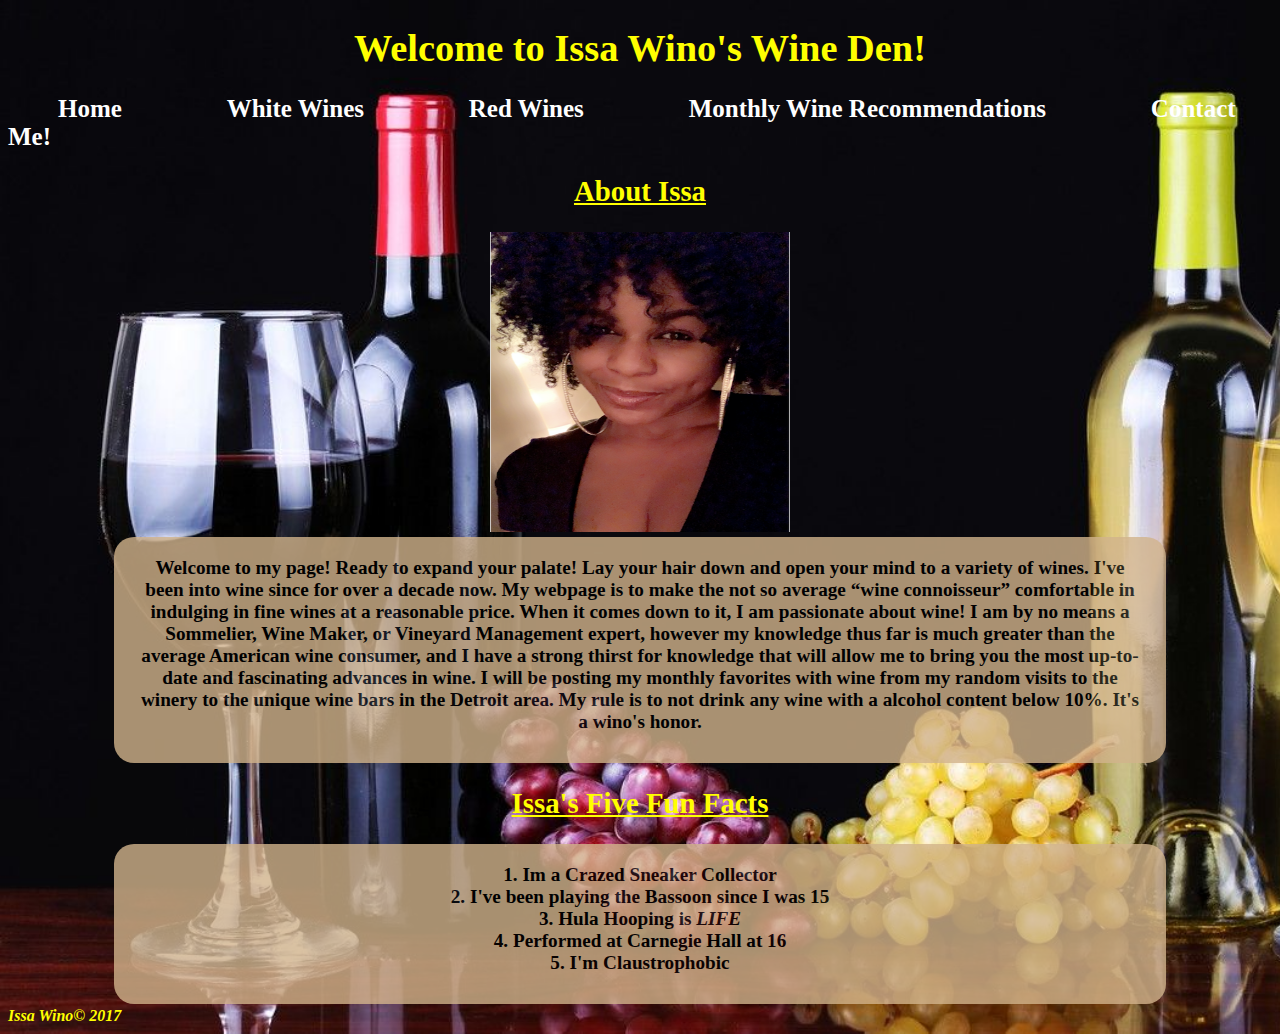
<file: index.html>
<!doctype html>
<html lang="en">
        
<head>

   
   
    <meta charset="UTF-8">
    <meta name="viewport" content="width=device-width, initial-scale=1.0">
    <meta http-equiv="X-UA-Compatible" content="ie=edge">
    <link rel="stylesheet" href="styles.css">

    <title>Issa Wino's Den</title>
    
    
</head>
<body>
    <header>
        <!--introductory content -->
        <h1 >Welcome to Issa Wino's Wine Den!</h1>
            <nav>
            <!--comment: main navigation links -->
        <b> 
            <a href="index.html">Home</a>
            <a href="whites.html">White Wines</a>
            <a href="reds.html">Red Wines</a>
            <a href="recommendations.html">Monthly Wine Recommendations</a>
            <a href="contact.html">Contact Me!</a>
        </b>   
       
            </nav>
        </header>
        <main class="container">
        <!--main content of my page -->

        
         
            <h2>About Issa</h2>

            <div class="issawino">
                    <img src="Images/Issa.png" alt="Issa" width="300px" height="300px">
                </div>

            <p> Welcome to my page! Ready to expand your palate! Lay your hair down and open your mind to a variety of wines. I've been into wine since for over a decade now.  My webpage is to make the not so average “wine connoisseur” comfortable in indulging in fine wines at a reasonable price. When it comes down to it, I am passionate about wine!  I am by no means a Sommelier, Wine Maker, or Vineyard Management expert, however my knowledge thus far is much greater than the average American wine consumer, and I have a strong thirst for knowledge that will allow me to bring you the most up-to-date and fascinating advances in wine. I will be posting my monthly favorites with wine from my random visits to the winery to the unique wine bars in the Detroit area. My rule is to not drink any wine with a alcohol content below 10%. It's a wino's honor. </p>
            
        
            <div class="FunFacts">
            <h2>Issa's Five Fun Facts</h2>

                <ol>
                    <li>Im a Crazed Sneaker Collector</li>
                    <li>I've been playing the Bassoon since I was 15</li>
                    <li>Hula Hooping is <em>LIFE</em></li>
                    <li>Performed at Carnegie Hall at 16</li>
                    <li>I'm Claustrophobic</li>
                </ol>
            </div>
      

           

            
                    
               
              
        </main>
               
            <footer>
        
           
            <small>
            
              
            <i>Issa Wino© 2017</i>
            </small>

            </footer>
        </body>
        </html>
</file>
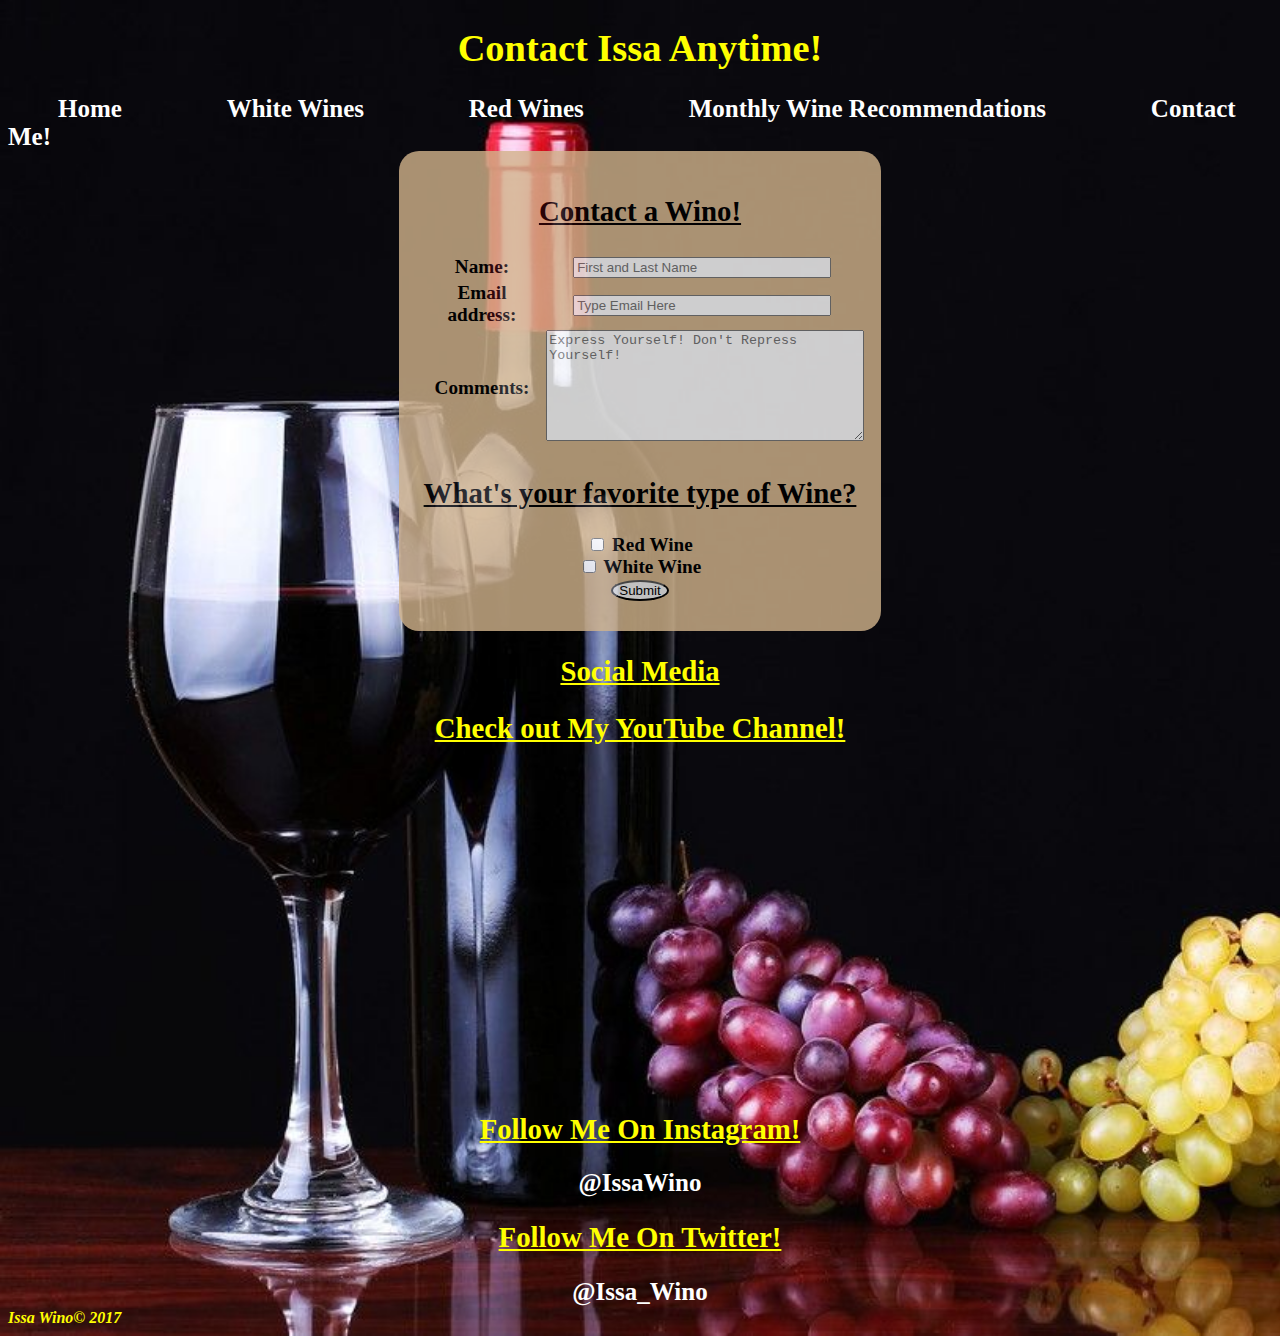
<file: contact.html>
<!doctype html>
<html lang="en">
        
<head>


   
    <meta charset="UTF-8">
    <meta name="viewport" content="width=device-width, initial-scale=1.0">
    <meta http-equiv="X-UA-Compatible" content="ie=edge">
    <link rel="stylesheet" href="styles.css">

    <title>Contact A Wino</title>
    
    
</head>
<body>
    <header>
        <!--introductory content -->
        <h1>Contact Issa Anytime!</h1>
            <nav>
            <!--main navigation links -->
        <b> 
            <a href="index.html">Home</a>
            <a href="whites.html">White Wines</a>
            <a href="reds.html">Red Wines</a>
            <a href="recommendations.html">Monthly Wine Recommendations</a>
            <a href="contact.html">Contact Me!</a>
        </b>   
       
            </nav>
    </header>

<form>

    <h2>Contact a Wino!</h2>
  
    <table>
    <tr> <td>
    <label for="Name">Name:</label>
    </td> <td>
    <input name="Name" type="text" maxlength="60" style="width:100%;max-width:250px;" placeholder="First and Last Name" />
    </td> </tr> <tr> <td>
    <label for="FromEmailAddress">Email address:</label>
    </td> <td>
    <input name="FromEmailAddress" type="text" maxlength="90" style="width:100%;max-width:250px;" placeholder="Type Email Here" />
    </td> </tr> <tr> <td>
    <label for="Comments">Comments:</label>
    </td> <td>
    <textarea name="Comments" rows="7" cols="40" style="width:100%;max-width:350px;" placeholder="Express Yourself! Don't Repress Yourself!"></textarea>
    </td> </tr> <tr> <td>
   
   
    </table>

    <h2>What's your favorite type of Wine?</h2>

    <input type="checkbox" id="pain1" name="pain1" value="Headache">
            <label for="pain1"> Red Wine </label><br>
            <input type="checkbox" id="pain2" name="pain2" value="Stomach">
            <label for="pain2"> White Wine</label><br>

            <input type="submit" value="Submit" class="button">
          
</form>  

<h2>Social Media</h2>

<h2>Check out My YouTube Channel!</h2>
    <div class="video">
    <iframe width="560" height="315" src="https://www.youtube.com/embed/QPINnGMcTkc?start=133" title="YouTube video player" frameborder="0" allow="accelerometer; autoplay; clipboard-write; encrypted-media; gyroscope; picture-in-picture" allowfullscreen></iframe>
    </div>

<div class="socialmedia">
<h2>Follow Me On Instagram!</h2>
    <a href="https://www.instagram.com/issawino/" target="_blank" id="Social">@IssaWino</a>
<h2>Follow Me On Twitter!</h2>
    <a href="https://twitter.com/ISSA_WINO" target="_blank" id="Social">@Issa_Wino</a>
</div>

    <footer>
        
           
            <small>
            
              
            <i>Issa Wino© 2017</i>
            </small>

    </footer>

</body>
</html>
</file>
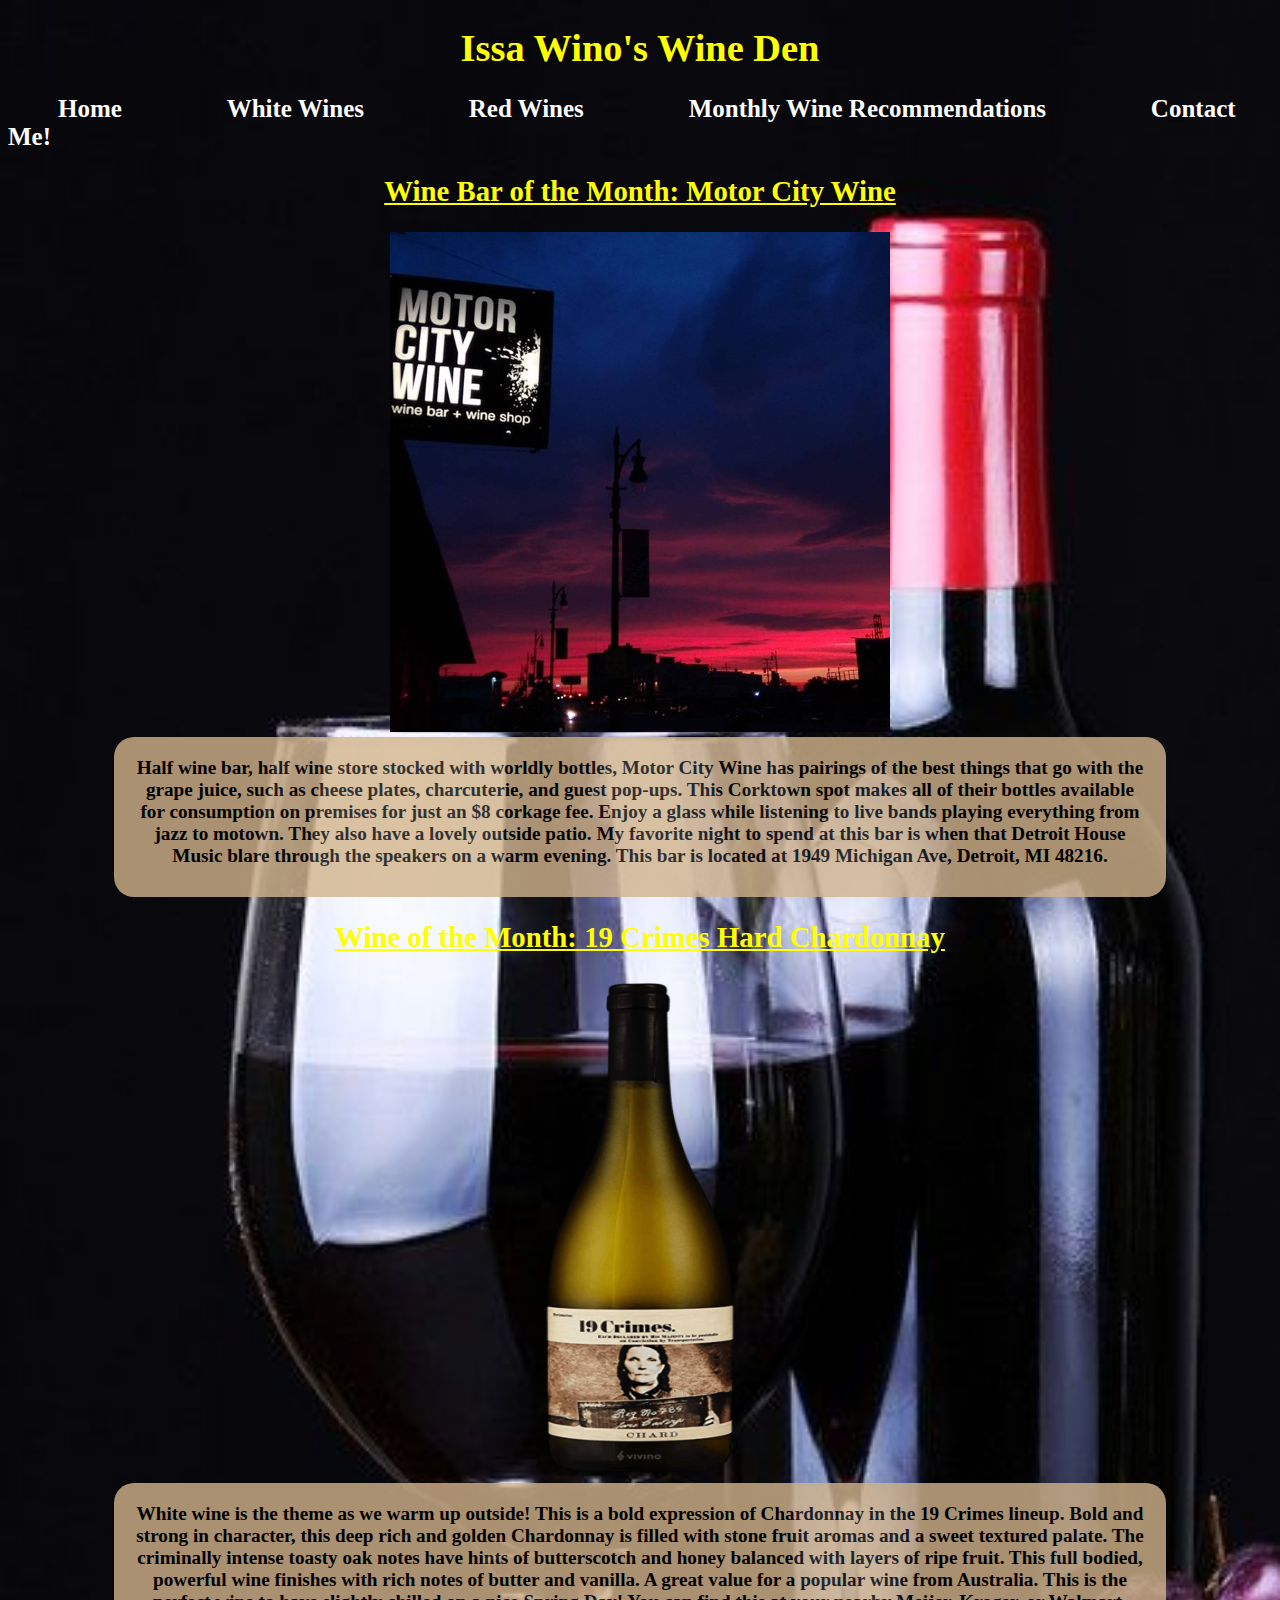
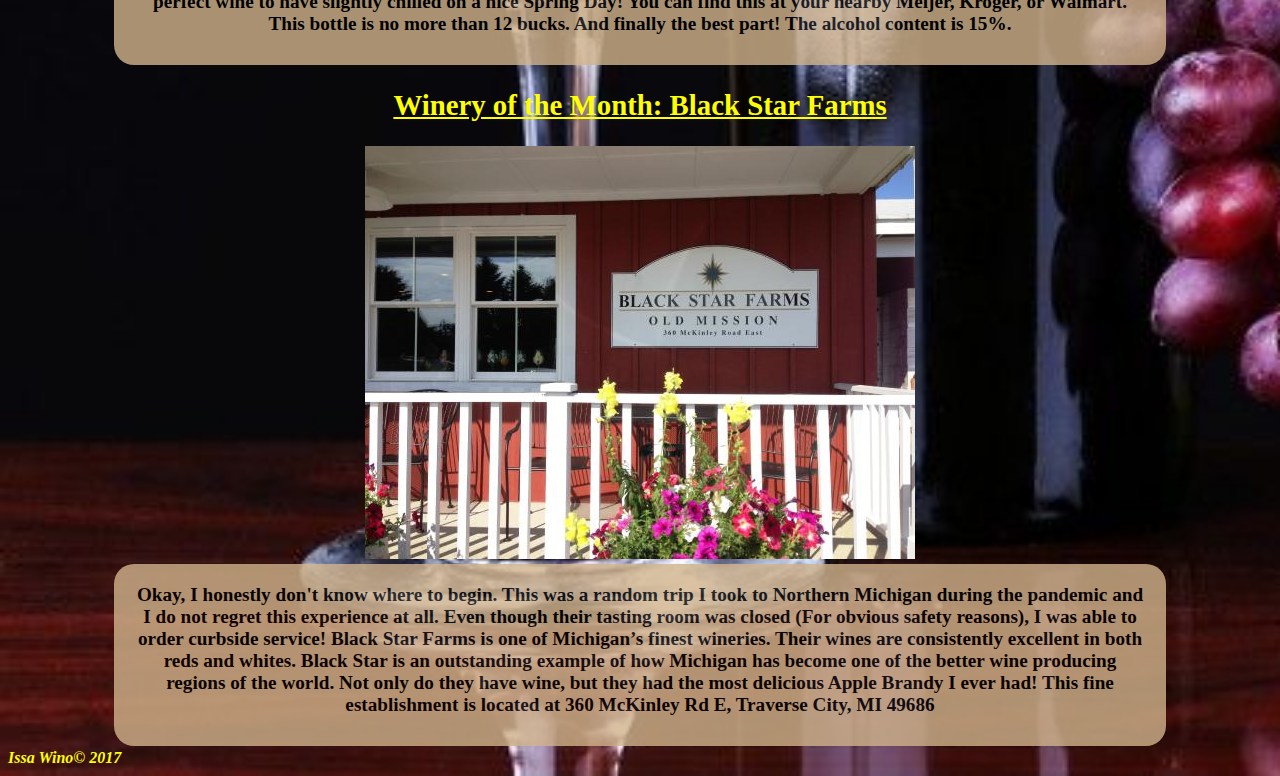
<file: recommendations.html>
<!doctype html>
<html lang="en">
        
<head>


   
    <meta charset="UTF-8">
    <meta name="viewport" content="width=device-width, initial-scale=1.0">
    <meta http-equiv="X-UA-Compatible" content="ie=edge">
    <link rel="stylesheet" href="styles.css">
   

    <title>Wine Recommendations</title>
    
    
</head>
<body>
    <header>
        <!--introductory content -->
        <h1 class="mainheading">Issa Wino's Wine Den</h1>
            <nav>
            <!--main navigation links -->
        <b> 
            <a href="index.html">Home</a>
            <a href="whites.html">White Wines</a>
            <a href="reds.html">Red Wines</a>
            <a href="recommendations.html">Monthly Wine Recommendations</a>
            <a href="contact.html">Contact Me!</a>
        </b>   
       
            </nav>
    </header>
    <main class="container">


        <h2>Wine Bar of the Month: Motor City Wine</h2>

            <div class="winebar">
                <img src="Images/motorcitywine.jpeg" alt="winebar" width="500px" height="500px">
            </div>

            <p>Half wine bar, half wine store stocked with worldly bottles, Motor City Wine has pairings of the best things that go with the grape juice, such as cheese plates, charcuterie, and guest pop-ups. This Corktown spot makes all of their bottles available for consumption on premises for just an $8 corkage fee. Enjoy a glass while listening to live bands playing everything from jazz to motown. They also have a lovely outside patio. My favorite night to spend at this bar is when that Detroit House Music blare through the speakers on a warm evening. This bar is located at 1949 Michigan Ave, Detroit, MI 48216.</p>





        

        <h2>Wine of the Month: 19 Crimes Hard Chardonnay</h2>

            <div class="winebottle">
                <img src="Images/19crimes .png" alt="winebottle" width="200px" height="500px">
            </div>

            <p> White wine is the theme as we warm up outside! This is a bold expression of Chardonnay in the 19 Crimes lineup. Bold and strong in character, this deep rich and golden Chardonnay is filled with stone fruit aromas and a sweet textured palate. The criminally intense toasty oak notes have hints of butterscotch and honey balanced with layers of ripe fruit. This full bodied, powerful wine finishes with rich notes of butter and vanilla. A great value for a popular wine from Australia. This is the perfect wine to have slightly chilled on a nice Spring Day! You can find this at your nearby Meijer, Kroger, or Walmart. This bottle is no more than 12 bucks. And finally the best part! The <strong>alcohol content</strong> is 15%.  </p>

        
        <h2>Winery of the Month: Black Star Farms </h2>
        
            <div class="winery">
                <img src="Images/blackstarfarms.jpeg" alt="winery" width="550px" height="413px">
            </div>

            <p> Okay, I honestly don't know where to begin. This was a random trip I took to Northern Michigan during the pandemic and I do not regret this experience at all. Even though their tasting room was closed (For obvious safety reasons), I was able to order curbside service! Black Star Farms is one of Michigan’s finest wineries. Their wines are consistently excellent in both reds and whites. Black Star is an outstanding example of how Michigan has become one of the better wine producing regions of the world. Not only do they have wine, but they had the most delicious Apple Brandy I ever had! This fine establishment is located at 360 McKinley Rd E, Traverse City, MI 49686 </p>

           
    


    </main>

        <footer>
        
                
                <small>
                
                  
                <i>Issa Wino© 2017</i>
                </small>
    
        </footer>
</body>
</html>
</file>
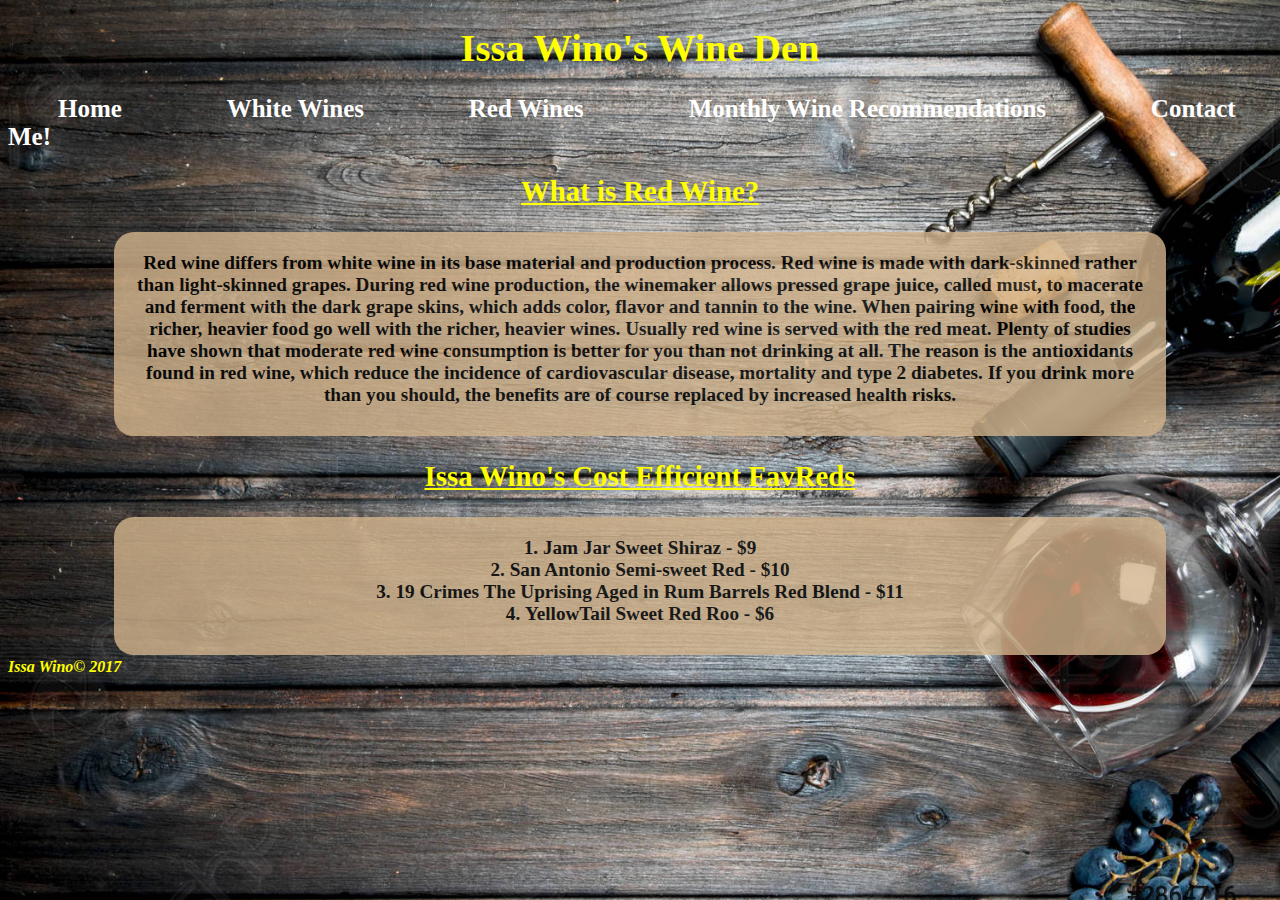
<file: reds.html>
<!doctype html>
<html lang="en">
        
<head>


   
    <meta charset="UTF-8">
    <meta name="viewport" content="width=device-width, initial-scale=1.0">
    <meta http-equiv="X-UA-Compatible" content="ie=edge">
    <link rel="stylesheet" href="styles.css">

    <title>Red Wines</title>
    
    
</head>
<body class="Red">
    <header>
        <!--introductory content -->
        <h1>Issa Wino's Wine Den</h1>
            <nav>
            <!--main navigation links -->
        <b> 
            <a href="index.html">Home</a>
            <a href="whites.html">White Wines</a>
            <a href="reds.html">Red Wines</a>
            <a href="recommendations.html">Monthly Wine Recommendations</a>
            <a href="contact.html">Contact Me!</a>
        </b>   
       
            </nav>
    </header>
    <main class="container">

        <h2>What is Red Wine?</h2>

         <p>Red wine differs from white wine in its base material and production process. Red wine is made with dark-skinned rather than light-skinned grapes. During red wine production, the winemaker allows pressed grape juice, called must, to macerate and ferment with the dark grape skins, which adds color, flavor and tannin to the wine. When pairing wine with food, the richer, heavier food go well with the richer, heavier wines. Usually red wine is served with the red meat. Plenty of studies have shown that moderate red wine consumption is better for you than not drinking at all.

            The reason is the antioxidants found in red wine, which reduce the incidence of cardiovascular disease, mortality and type 2 diabetes. If you drink more than you should, the benefits are of course replaced by increased health risks.</p>

        <h2>Issa Wino's Cost Efficient FavReds</h2>

            <ol>
                <li>Jam Jar Sweet Shiraz - $9 </li>
                <li>San Antonio Semi-sweet Red - $10</li>
                <li>19 Crimes The Uprising Aged in Rum Barrels Red Blend - $11</li>
                <li>YellowTail Sweet Red Roo - $6</li>
            </ol>
    </main>
    <footer>
        
            
            <small>
            
              
            <i>Issa Wino© 2017</i>
            </small>

    </footer>
</body>

</html>
</file>
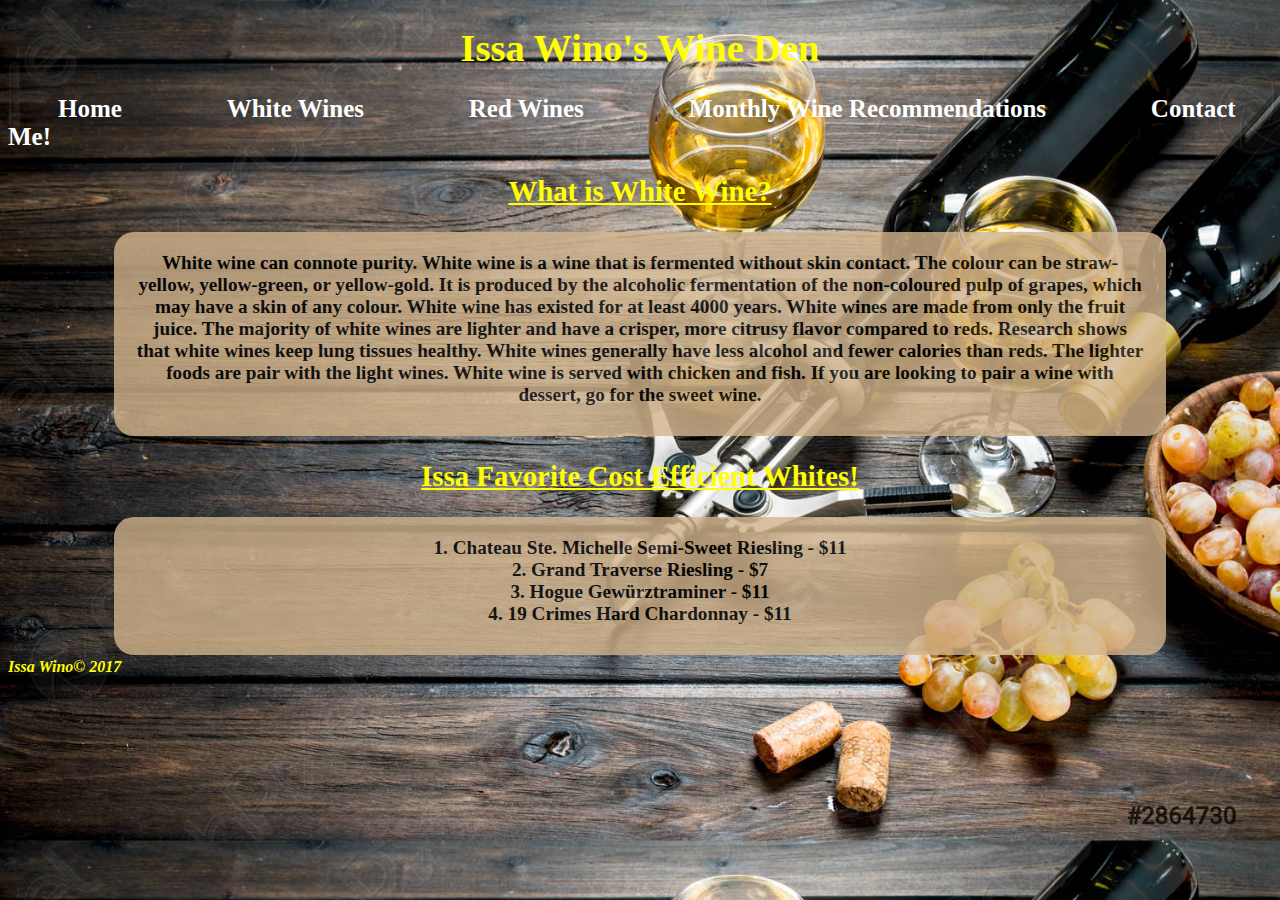
<file: whites.html>
<!doctype html>
<html lang="en">
        
<head>


   
    <meta charset="UTF-8">
    <meta name="viewport" content="width=device-width, initial-scale=1.0">
    <meta http-equiv="X-UA-Compatible" content="ie=edge">
    <link rel="stylesheet" href="styles.css">

    <title>White Wines</title>
    
    
</head>
<body class= "White">
    <header>
        <!--introductory content -->
        <h1>Issa Wino's Wine Den</h1>
            <nav>
            <!--main navigation links -->
        <b> 
            <a href="index.html">Home</a>
            <a href="whites.html">White Wines</a>
            <a href="reds.html">Red Wines</a>
            <a href="recommendations.html">Monthly Wine Recommendations</a>
            <a href="contact.html">Contact Me!</a>
        </b>   
       
            </nav>
    </header>
    <main class="container">

    <h2>What is White Wine?</h2>

        <p> White wine can connote purity. White wine is a wine that is fermented without skin contact. The colour can be straw-yellow, yellow-green, or yellow-gold. It is produced by the alcoholic fermentation of the non-coloured pulp of grapes, which may have a skin of any colour. White wine has existed for at least 4000 years. White wines are made from only the fruit juice. The majority of white wines are lighter and have a crisper, more citrusy flavor compared to reds. Research shows that white wines keep lung tissues healthy. White wines generally have less alcohol and fewer calories than reds. The lighter foods are pair with the light wines. White wine is served with chicken and fish. If you are looking to pair a wine with dessert, go for the sweet wine.</p>

    <h2>Issa Favorite Cost Efficient Whites!</h2>
        <ol>
            <li>Chateau Ste. Michelle Semi-Sweet Riesling - $11</li>
            <li>Grand Traverse Riesling - $7</li>
            <li>Hogue Gewürztraminer - $11</li>
            <li>19 Crimes Hard Chardonnay - $11</li>
        </ol>
    </main>

    <footer>
        
            
            <small>
            
              
            <i>Issa Wino© 2017</i>
            </small>

            </footer>

    
</body>
</html>
</file>
<file: styles.css>
/*Main Content CSS*/
body{
   background-image: url(Images/redandwhite.jpeg);
   background-size: cover;
   color:yellow;
   font-family: fantasy;
   font-size:larger;
   font-weight: bolder;

}

p, ol {
    text-align: justify;

    background-color:tan;
    opacity: 0.8;
    color: black;
    
 
    text-align: center;
    width: 80%;
    margin: auto;
    padding: 90px;
    padding-top: 20px;
    padding-bottom: 30px;
    padding-left: 20px;
    padding-right: 20px;
    border-radius: 20px;
}

ol{
    list-style-position: inside;
}


.FunFacts{
    
    text-align: center;
    list-style-position: inside;
    
}


/* animation*/
h1, h2, h4, h3 {
    text-align: center;
    animation: slidein 3s linear 1s;
    text-decoration: underline;
   

}

h1{
    text-decoration: none;
}


@keyframes slidein {
    from { transform: scaleX(0); }
    to   { transform: scaleX(1); }
  }
      
  

/*main content Alignment*/

.container{
    display: flex;
    flex-direction: column;
    
    

}

/* Navigation Link CSS*/
a{

    color:white;
    font-size: 25px;
    margin: 50px;
    
}


a:hover {
    color:yellow;
    background-color: maroon;
    border-radius: 40%;
}

a:link {

  text-decoration: none;
}





/*Form CSS*/

form{
    
    
    background-color:tan;
    opacity: 0.8;
    color: black;
    

    text-align: center;
    width: 35%;
    margin: auto;
    padding: 90px;
    padding-top: 20px;
    padding-bottom: 30px;
    padding-left: 20px;
    padding-right: 20px;
    border-radius: 20px;

    
}

table{
    width:100%;
    max-width:550px;
    border:0; 
}

.button{

    border-radius: 50%;
    
   
}

/*Red and White Wine Pages CSS*/

.Red{

    background-image: url(Images/winered.jpeg);
    background-size: cover;
    

}



.White{
    background-image: url(Images/whitewine.jpeg);
    background-size: cover;
}

.winebottle, .winebar, .winery, .issawino{
    
    text-align: center;

}




/* Social Link and Video*/

.socialmedia, .video {

    text-align: center;
}
</file>
